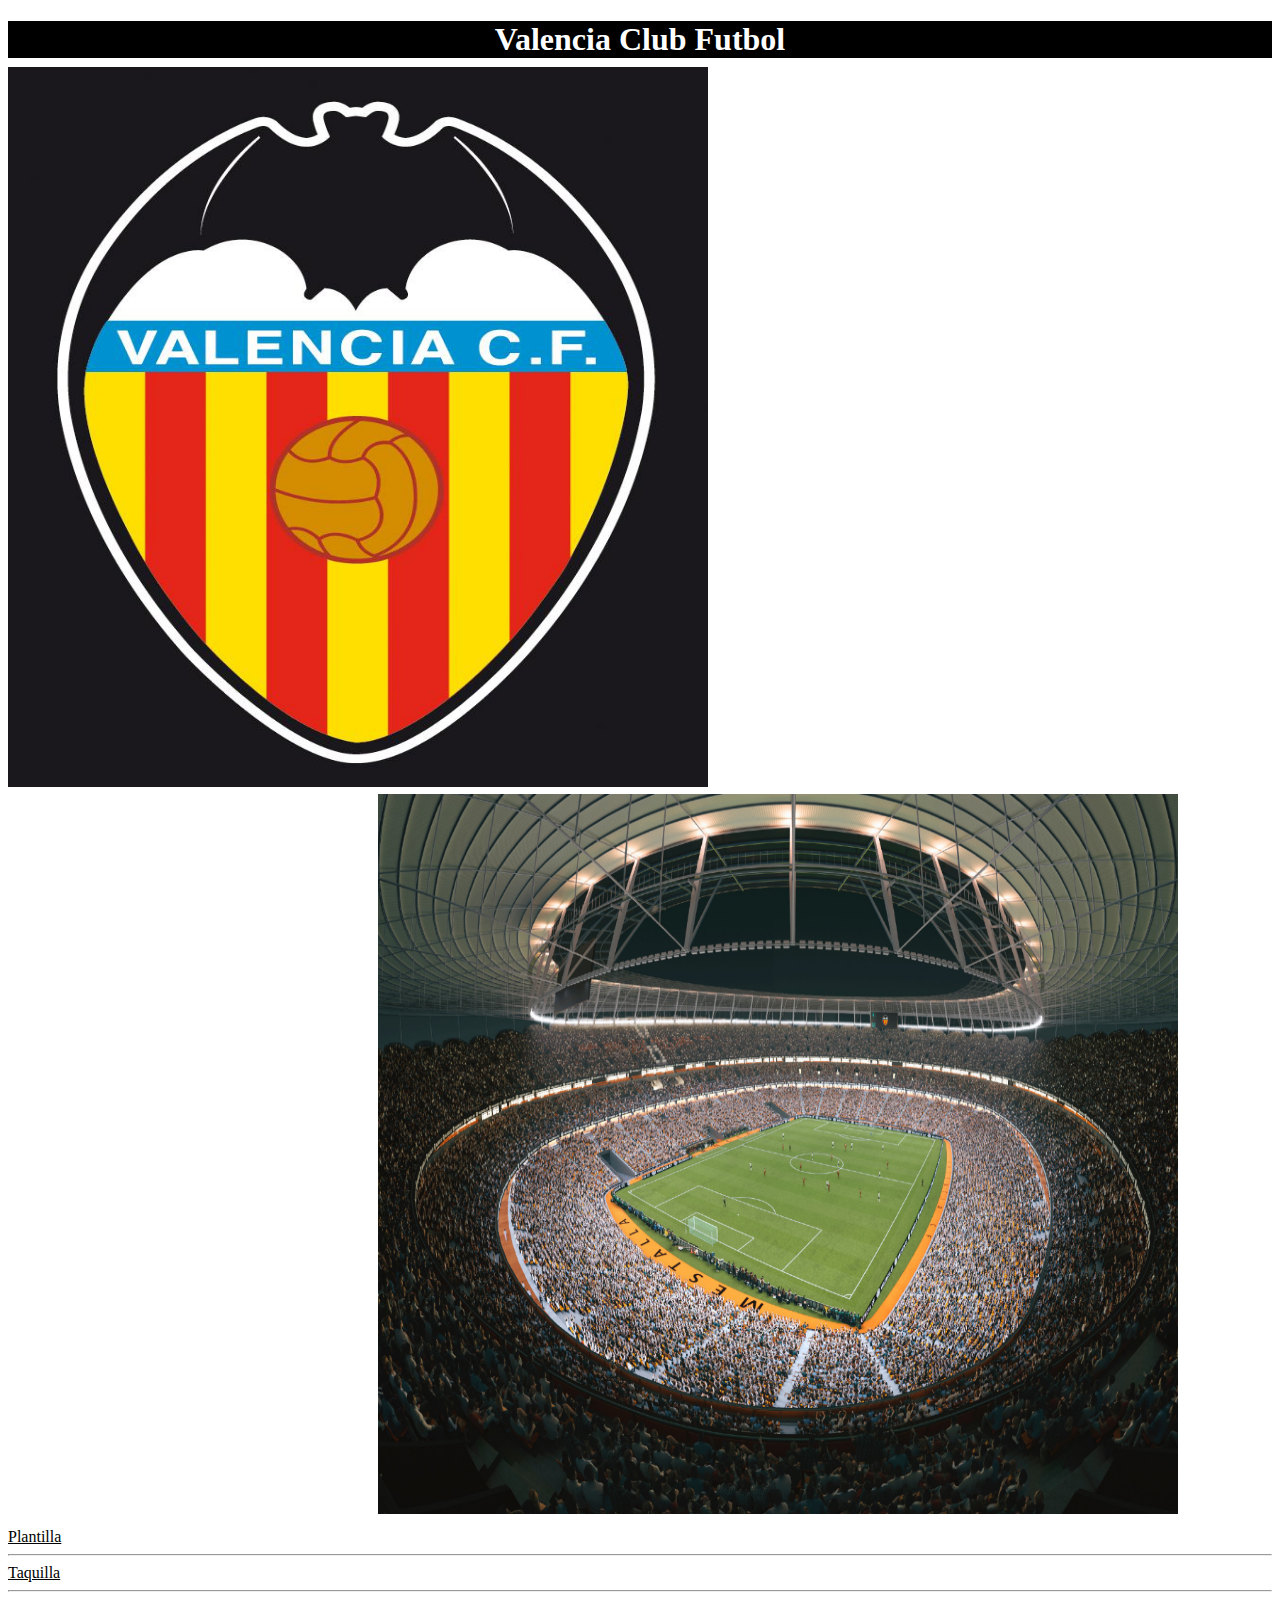
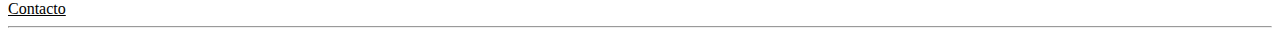
<file: index.html>
<!DOCTYPE html>
<html lang="en">
<head>
    <meta charset="UTF-8">
    <meta name="viewport" content="width=device-width, initial-scale=1.0">
    <title>Valencia Club Futbol</title>
    <link rel="stylesheet" href="style.css">
</head>
<body>
    <header>
        <center><h1>Valencia Club Futbol</h1></center>
        <img class="Escudo" src="img/Escudo.jpg" alt="">
        <img class="Mestalla "src="img/mestalla.jpg" alt="">
    </header>
    <nav>
    
        <a class="plantilla" href="plantilla.html">Plantilla</a>
        <hr>
        <a class="taquillas" href="taquillas.html">Taquilla</a>
        <hr>
        <a class="contacto" href="contacto.html">Contacto</a>
        <hr>
    
    </nav>
</body>
</html>
</file>
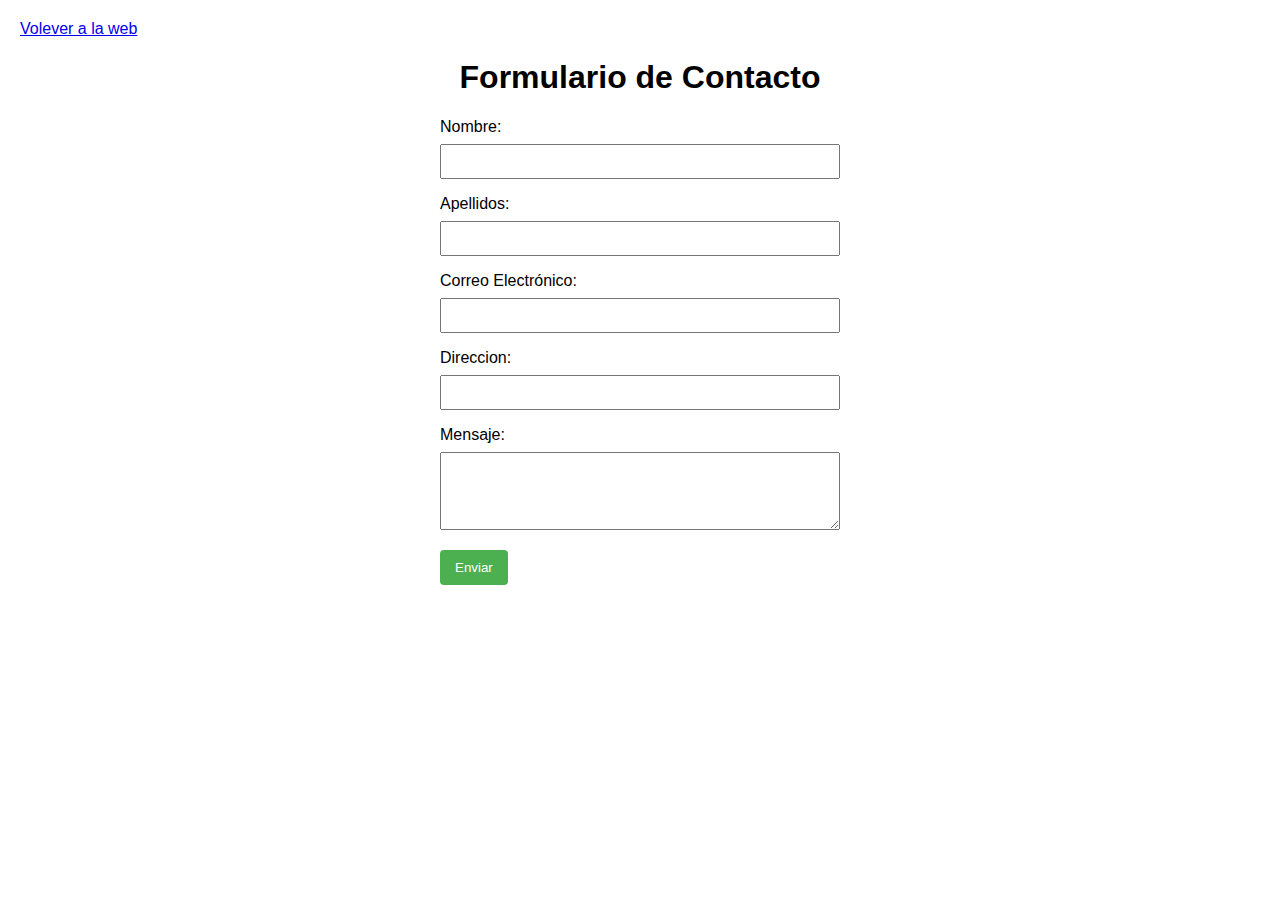
<file: contacto.html>
<!DOCTYPE html>
<html lang="en">
<head>
    <meta charset="UTF-8">
    <meta name="viewport" content="width=device-width, initial-scale=1.0">
    <title>Formulario de Contacto</title>
    <link rel="stylesheet" href="contacto.css">
    <style>
        body {
            font-family: Arial, sans-serif;
            margin: 20px;
        }

        form {
            max-width: 400px;
            margin: 0 auto;
        }

        label {
            display: block;
            margin-bottom: 8px;
        }

        input, textarea {
            width: 100%;
            padding: 8px;
            margin-bottom: 16px;
            box-sizing: border-box;
        }

        button {
            background-color: #4CAF50;
            color: white;
            padding: 10px 15px;
            border: none;
            border-radius: 4px;
            cursor: pointer;
        }

        button:hover {
            background-color: #45a049;
        }
    </style>
</head>
<body>
    <a href="index.html">Volever a la web</a>
    <center><h1>Formulario de Contacto</h1></center>

    <form action="#" method="post">
        <label for="nombre">Nombre:</label>
        <input type="text" id="nombre" name="nombre" required>

        <label for="nombre">Apellidos:</label>
        <input type="text" id="nombre" name="nombre" required>

        <label for="email">Correo Electrónico:</label>
        <input type="email" id="email" name="email" required>

        <label for="email">Direccion:</label>
        <input type="email" id="email" name="email" required>

        <label for="mensaje">Mensaje:</label>
        <textarea id="mensaje" name="mensaje" rows="4" required></textarea>

        <button type="submit">Enviar</button>
    </form>

</body>
</html>
</file>
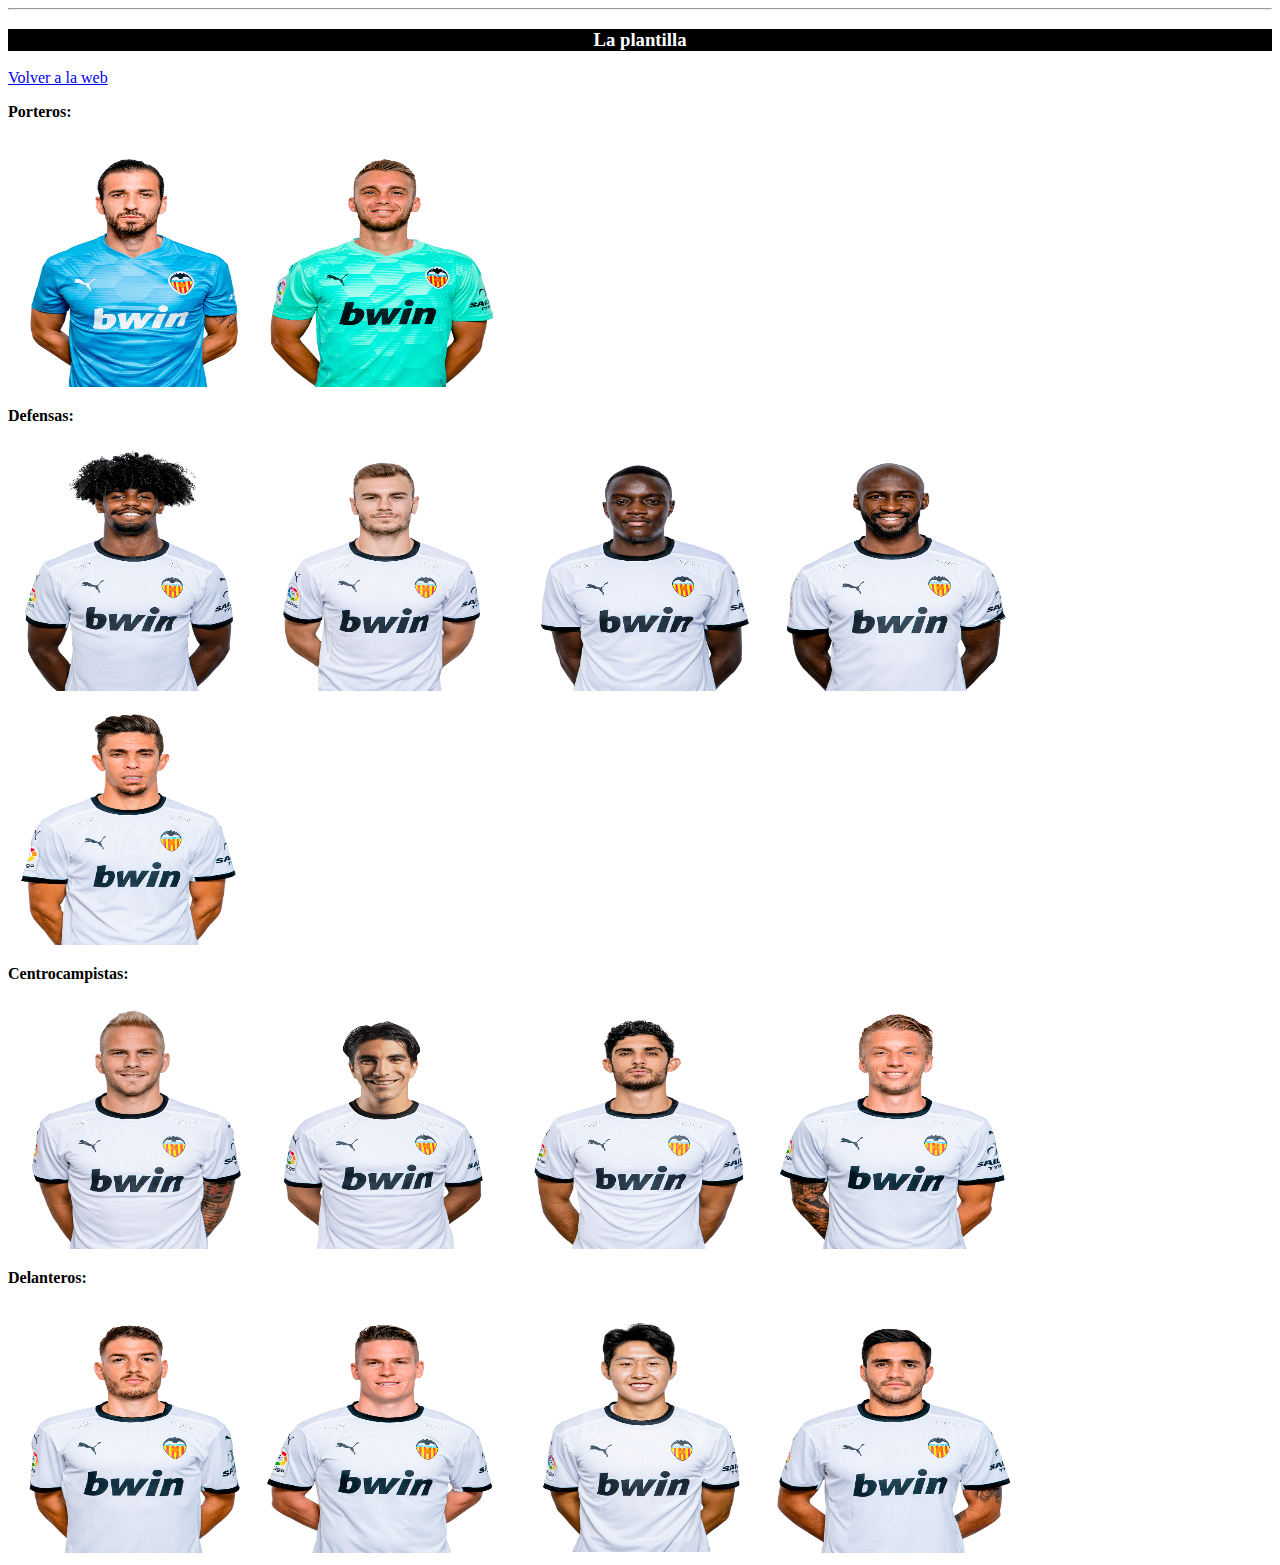
<file: plantilla.html>
<!DOCTYPE html>
<html lang="en">
<head>
    <meta charset="UTF-8">
    <meta name="viewport" content="width=device-width, initial-scale=1.0">
    <title>Document</title>
    <link rel="stylesheet" href="plantilla.css">
</head>
<body>
    <header>
        <hr>
        <h3 class="titulo">La plantilla</h3>
        <a href="index.html">Volver a la web</a>
    </header>
    <main>
        <p><b>Porteros:</b></p>

        <img src="img/jaume.png" alt="">
        <img src="img/cillessen.png" alt="">
        <p><b>Defensas:</b></p>
        <img src="img/correia.png" alt="">
        <img src="img/lato.png" alt="">
        <img src="img/diakhabi.png" alt="">
        <img src="img/mangala.png" alt="">
        <img src="img/paulista.png" alt="">
        <p><b>Centrocampistas:</b></p>
        <img src="img/racic.png" alt="">
        <img src="img/soler.png" alt="">
        <img src="img/guedes.png" alt="">
        <img src="img/wass.png" alt="">
        <p><b>Delanteros:</b></p>
        <img src="img/vallejo.png" alt="">
        <img src="img/gameiro.png" alt="">
        <img src="img/lee.png" alt="">
        <img src="img/maxi.png" alt="">
    </main>
</body>
</html>
</file>
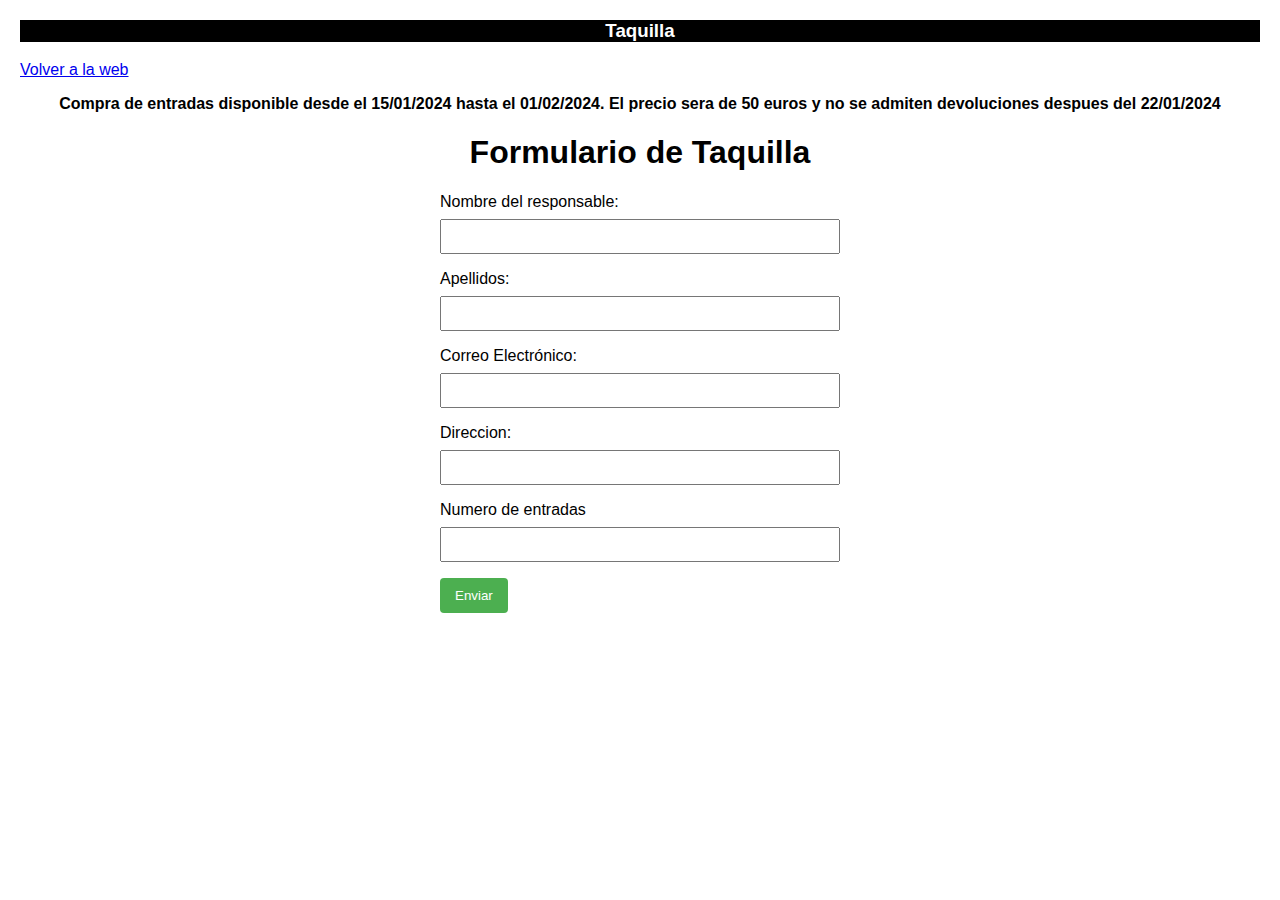
<file: taquillas.html>
<!DOCTYPE html>
<html lang="en">
<head>
    <meta charset="UTF-8">
    <meta name="viewport" content="width=device-width, initial-scale=1.0">
    <title>Document</title>
    <link rel="stylesheet" href="taquilla.css">
    <style>
        body {
            font-family: Arial, sans-serif;
            margin: 20px;
        }

        form {
            max-width: 400px;
            margin: 0 auto;
        }

        label {
            display: block;
            margin-bottom: 8px;
        }

        input, textarea {
            width: 100%;
            padding: 8px;
            margin-bottom: 16px;
            box-sizing: border-box;
        }

        button {
            background-color: #4CAF50;
            color: white;
            padding: 10px 15px;
            border: none;
            border-radius: 4px;
            cursor: pointer;
        }

        button:hover {
            background-color: #45a049;
        }
    </style>
</head>
<body>
    <header>
        <h3>Taquilla</h3>
        <a href="index.html">Volver a la web</a>
        <p><b><center>Compra de entradas disponible desde el 15/01/2024 hasta el 01/02/2024. El precio sera de 50 euros y no se admiten devoluciones despues del 22/01/2024</center></b></p>
    </header>
    <center><h1>Formulario de Taquilla</h1></center>
    

    <form action="#" method="post">
        <label for="nombre">Nombre del responsable:</label>
        <input type="text" id="nombre" name="nombre" required>

        <label for="nombre">Apellidos:</label>
        <input type="text" id="nombre" name="nombre" required>

        <label for="email">Correo Electrónico:</label>
        <input type="email" id="email" name="email" required>

        <label for="email">Direccion:</label>
        <input type="email" id="email" name="email" required>

        <label for="mensaje">Numero de entradas</label>
        <input id="mensaje" name="mensaje" rows="4" required></textarea>

        <button type="submit">Enviar</button>
    </form>
</body>
</html>
</file>
<file: style.css>
h1 {
    background-color: black;
    color:white;
}

img.Escudo {
    position: relative;
    top: -13px;
    width: 700px;
    height: 720px;
}

img.Mestalla {
    position: relative;
    top: -10px;
    left: 370px;
    width: 800px;
    height: 720px;
}

body {
    background-color:white;
}

a {
    color:black;
}
</file>
<file: contacto.css>
body {
    background-color:white;
}

h3 {
    background-color: black;
    color:white;
}
</file>
<file: plantilla.css>
h3.titulo {
    background-color: black;
    color:white;
    text-align: center;
}

img {
    width: 250px;
    height: 250px;
}

body {
    background-color:white;
}
</file>
<file: taquilla.css>
h3 {
    background-color: black;
    color:white;
    text-align: center;
}
body {
    background-color:white;
}
</file>
